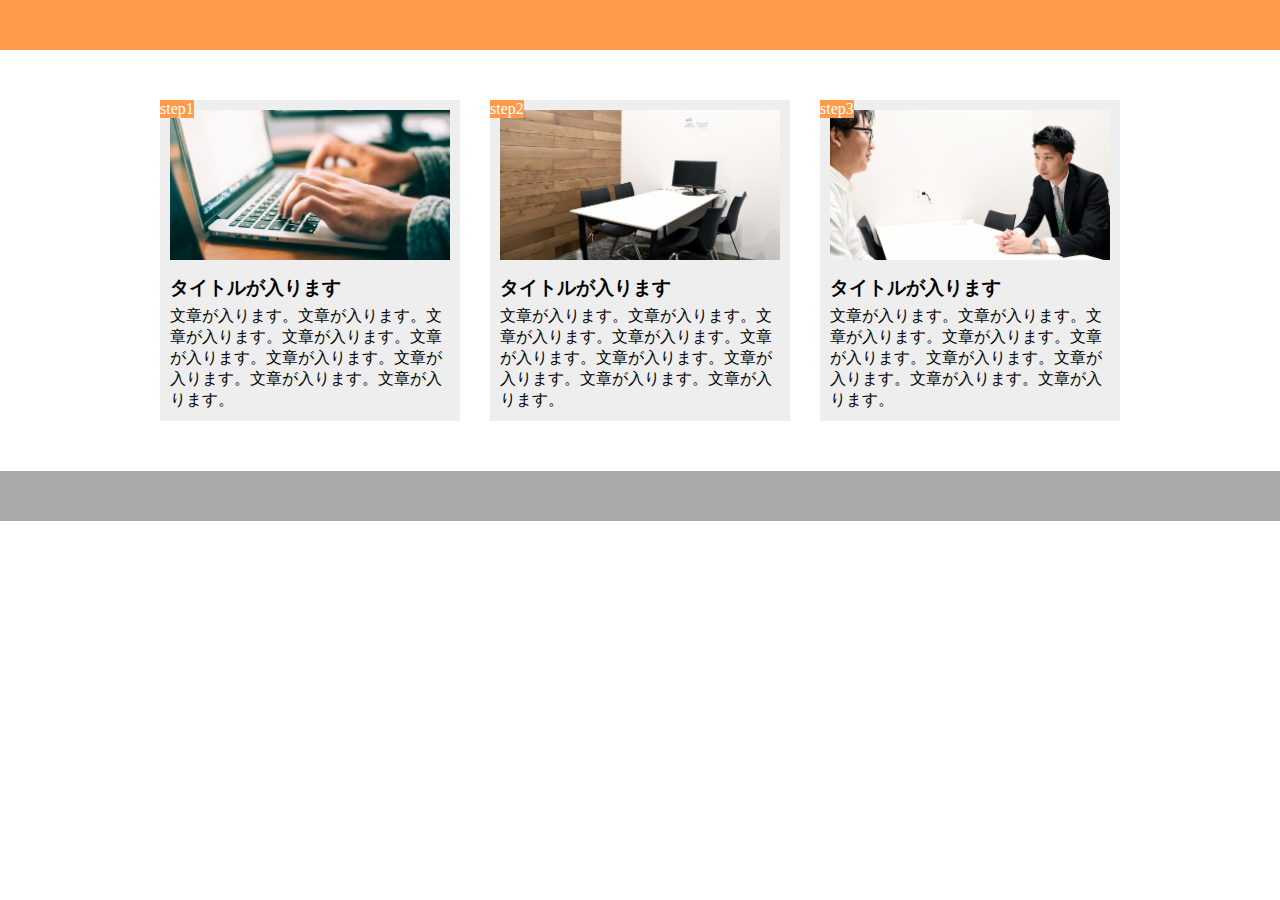
<file: 課題/index9.html>
<!DOCTYPE html>
<html lang="ja">

<head>
    <meta charset="UTF-8" />
    <meta name="viewport" content="width=device-width,initial-scale=1.0">
    <title>9章演習</title>
    <link rel="stylesheet" href="style9.css" />
</head>

<body>
    <header></header>
    <main>
        <div class="step-box">
            <div class="step-img1"></div>
            <span class="step-num">step1</span>
            <h3 class="title">タイトルが入ります</h3>
            <p class="text">
                文章が入ります。文章が入ります。文章が入ります。文章が入ります。文章が入ります。文章が入ります。文章が入ります。文章が入ります。文章が入ります。
            </p>
        </div>

        <div class="step-box">
            <div class="step-img2"></div>
            <span class="step-num">step2</span>
            <h3 class="title">タイトルが入ります</h3>
            <p class="text">
                文章が入ります。文章が入ります。文章が入ります。文章が入ります。文章が入ります。文章が入ります。文章が入ります。文章が入ります。文章が入ります。
            </p>
        </div>

        <div class="step-box">
            <div class="step-img3"></div>
            <span class="step-num">step3</span>
            <h3 class="title">タイトルが入ります</h3>
            <p class="text">
                文章が入ります。文章が入ります。文章が入ります。文章が入ります。文章が入ります。文章が入ります。文章が入ります。文章が入ります。文章が入ります。
            </p>
        </div>
    </main>
    <footer></footer>
</body>

</html>
</file>
<file: 課題/style9.css>
* {
    box-sizing: border-box;
    margin: 0;
    padding: 0;
}

header {
    height: 50px;
    background-color: #ff9a4b;
}

main {
    width: 960px;
    margin: 50px auto;
    display: flex;
}

.step-box {
    width: 300px;
    margin-right: 30px;
    padding: 10px;
    position: relative;
    background-color: #eee;
}

.step-box:last-child {
    margin-right: 0;
}

.step-img1 {
    height: 150px;
    background-image: url(img/flow01.png);
    background-position: bottom;
    background-size: cover;
}

.step-img2 {
    height: 150px;
    background-image: url(img/flow02.png);
    background-position: bottom;
    background-size: cover;
}

.step-img3 {
    height: 150px;
    background-image: url(img/flow03.png);
    background-position: bottom;
    background-size: cover;
}

.step-num {
    position: absolute;
    top: 0;
    left: 0;
    background-color: #ff9a4b;
    color: #fff;
}

.title {
    margin: 15px 0 5px;
}

footer {
    height: 50px;
    background-color: #aaa;
}

@media screen and (max-width:768px) {
    main {
        width: 100%;
        display: block;
    }

    .step-box {
        width: 90%;
        margin: 20px auto;
    }

    .step-box:last-child {
        margin-top: 20px;
        margin-bottom: 0;
        margin-right: auto;
        margin-left: auto;
    }
}
</file>
